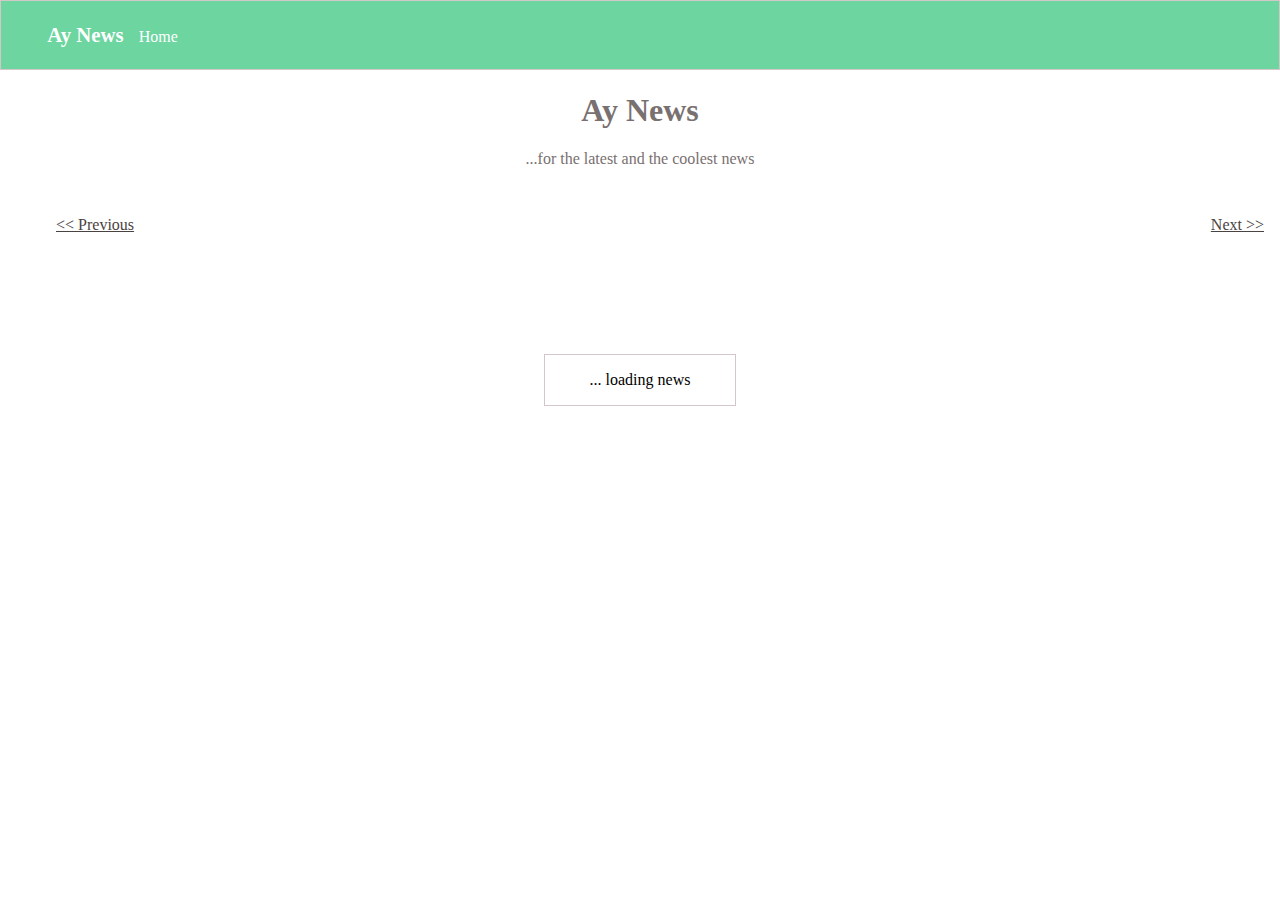
<file: index.html>
<!DOCTYPE html>
<html lang="en">

<head>
    <meta charset="UTF-8">
    <meta name="viewport" content="width=device-width, initial-scale=1.0">
    <meta http-equiv="X-UA-Compatible" content="ie=edge">
    <title>Ay News Client</title>
    <link rel="stylesheet" href="ay.css">
</head>

<body>
    <div class="y-app" id="y-app">
        <div class="y-main-nav">
            <ul>
                <li>
                    <a href="index.html"> Ay News </a>
                </li>
                <li>
                    <a href="index.html"> Home </a>
                </li>
            </ul>
        </div>
        <!-- <div class="y-loading" id="loading"></div> -->
        <section class="y-app-meta">
            <h1 class="y-app-title">Ay News</h1>
            <p class="y-tagline"> ...for the latest and the coolest news</p>
        </section>

        <section class="y-list-section">
            <ul class="y-list" id="list-ul">

            </ul>
        </section>

        <section class="y-page-display-section">
            <p id="page-no-display"></p>
        </section>

        <section class="y-nav-next">

            <a href="#" id="prev"> &lt;&lt; Previous </a>
            <a href="news-detail.html" id="next"> Next &gt;&gt; </a>
        </section>
    </div>

    <script src="ay.js"></script>

</body>

</html>
</file>
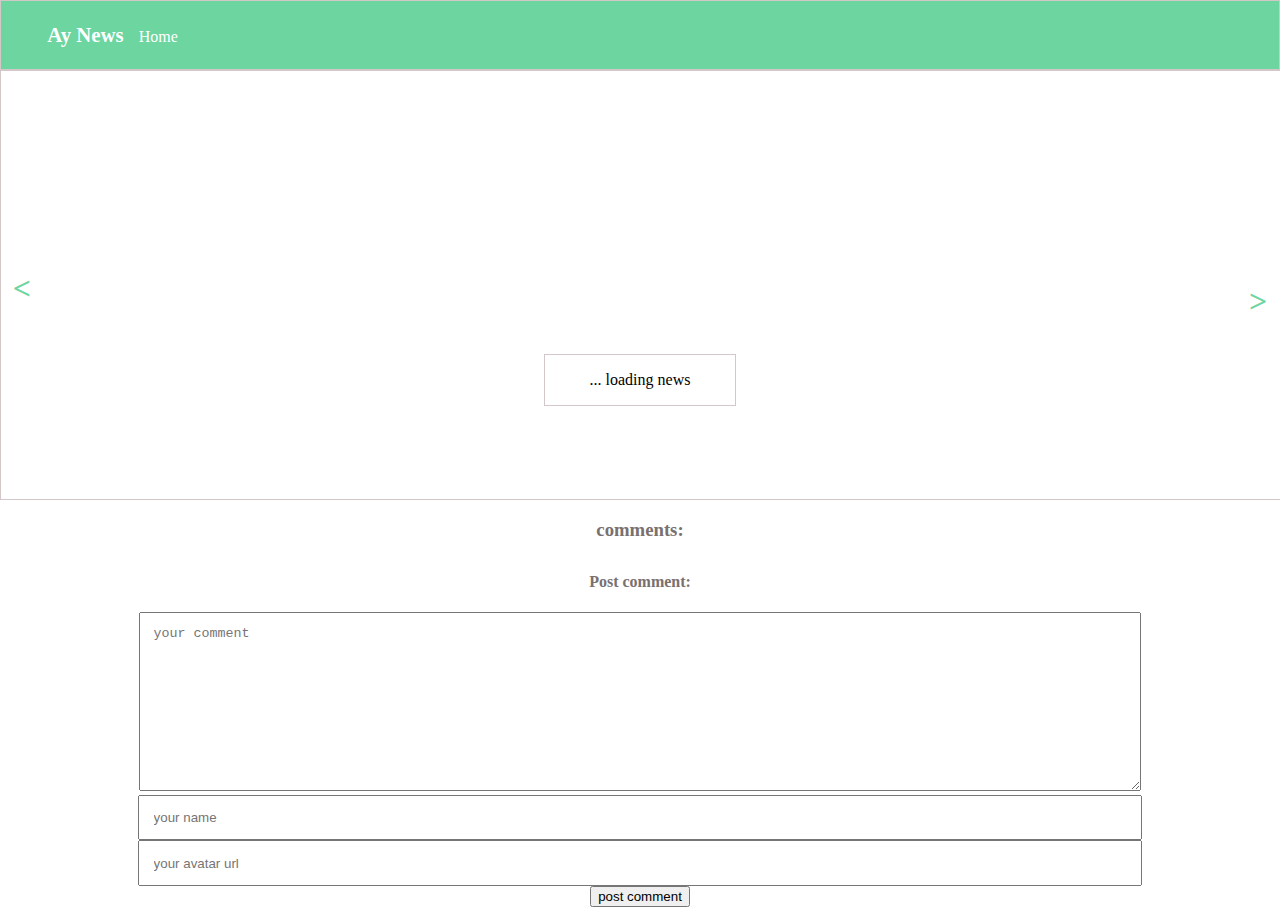
<file: news-detail.html>
<!DOCTYPE html>
<html lang="en">

<head>
    <meta charset="UTF-8">
    <meta name="viewport" content="width=device-width, initial-scale=1.0">
    <meta http-equiv="X-UA-Compatible" content="ie=edge">
    <title>Ay News Client</title>
    <link rel="stylesheet" href="ay.css">
</head>

<body>
    <div class="y-app" id="y-app">
        <div class="y-main-nav">
            <ul>
                <li>
                    <a href="index.html"> Ay News </a>
                </li>
                <li>
                    <a href="index.html"> Home </a>
                </li>
            </ul>
        </div>
        <!-- <section class="y-app-meta">
            <h1 class="y-app-title">Ay News</h1>
            <p class="y-tagline"> ...for the latest and the coolest news</p>
        </section> -->
        <section class="y-images-section">
            <ul class="y-list-imgs" id="list-ul-imgs"></ul>

            <!-- <div class="y-images-container">

            </div>
            <ul class="y-list-imgs" id="list-ul-imgs"></ul> -->
        </section>

        <section class="y-list-section">
            <h3 class="y-text-center">comments: </h3>
            <ul class="y-list" id="list-ul">

            </ul>
        </section>
        <section class="y-img-nav">
            <div>
                <a href="#" class="y-prev-img"> &lt; </a>
                <a href="#" class="y-next-img"> &gt; </a>
            </div>

        </section>


        <section class="y-post-comment-section">
            <h4>Post comment: </h4>
            <form action="" method="post">
                <div>
                    <textarea name="comment" id="comment" cols="30" rows="10" placeholder="your comment"></textarea>
                </div>
                <div>
                    <input type="text" name="name" id="name" placeholder="your name" />
                </div>
                <div>
                    <input type="text" name="avatar" id="avatar" placeholder="your avatar url" />
                </div>

                <button id="post-comment">post comment</button>
            </form>
        </section>





    </div>

    <script src="ay-news-detail.js"></script>

</body>

</html>
</file>
<file: ay.css>
html{
    height: 100%;
}
body{
    margin: 0;
    height: 95%;

}
.y-app{
    padding: 0;
    height: 100%;


}
.y-images-section{
    width: 100%;
    height: 50%;
    border: 1px solid #d3c7c7;
    overflow: hidden;
}
.y-images-section img{
    min-width: 100%;
    height: auto;
    position: relative;
}


h1, h2, h3, h4, h5, h6, p{
    color: #797070;
}

.y-app-meta{
    text-align: center;
}
.y-app-title{
    
}
.y-tagline{
    
}

.y-list-section{

}
.y-list{

}
.y-list-imgs{
    list-style: none;
}
.y-list-imgs li{
    display: inline-block;
}
.y-list-imgs li img{
    max-width: 100%;
    height: auto;
}

.y-list-item-link{
    text-decoration: none;
}
.y-app .y-list-section li:hover {
    background-color: #f8f4f4; /* #f1e1e1; z */
}

.y-app .hover{
    background-color: #d0ecca; 

}


.y-list li{
    list-style-type: none;
    border: 1px solid #d3c7c7;
    margin-bottom: 1em;
    padding: 1em;
}

.y-nav-next{
    margin-left: 2.5em;
    padding: 1em;
}
.y-nav-next a{
    color: #4b4242;
}
.y-nav-next a:nth-child(2){
    
    float: right;
}
#loading{
    display: none;
}
.y-loading{
    display:none;
}
.y-hide{
    display: none;
}
.y-show{
    display: block;
    text-align: center;
   
    border: 1px solid #d3c7c7;
    /* padding: 2em;
    margin: 2em auto;
    position: absolute; top: 20%; */
    box-sizing: border-box;

    width: 12em;
    position: absolute;
    left: 50%;
    margin-left: -6em;
    top: 50%;
    margin-top: -6em;
    padding: 1em;
    
}
.y-page-display-section{
    margin: 2em;
    text-align: center;
}
.y-text-center{
    text-align: center;
}
.y-post-comment-section{
    text-align: center;
    margin: 2em;
}
.y-post-comment-section textarea, .y-post-comment-section input, 
    .y-edit-comment-form textarea, .y-edit-comment-form input{
    width: 80%;
    padding: 1em;
}

.y-main-nav{
    border: 1px solid #d3c7c7;
    margin-top: 0;
    background-color: rgba(85, 206, 145, 0.867);
    
    
}

.y-main-nav ul{
    list-style: none;

}
.y-main-nav ul li{
    display: inline-block;
    padding: .3em;
    
}
.y-main-nav ul li:first-child{
    font-weight: bolder;
    font-size: 1.3em;
    
}
.y-main-nav ul li a{
    color: #fff;
    text-decoration: none;

    
}
.y-img-nav{
    
    position: absolute; top: 30%;
    width: 100%;
}
.y-img-nav a{
    text-decoration: none;
    font-size: 2em;
    color:  rgba(85, 206, 145, 0.867);
    font-weight: bolder;
    text-shadow: 2px 2px 2px #fff;
}

.y-img-nav .y-prev-img{
    padding: .4em;

}
.y-img-nav .y-next-img{
    padding: .4em;
    float: right;
    
}
</file>
